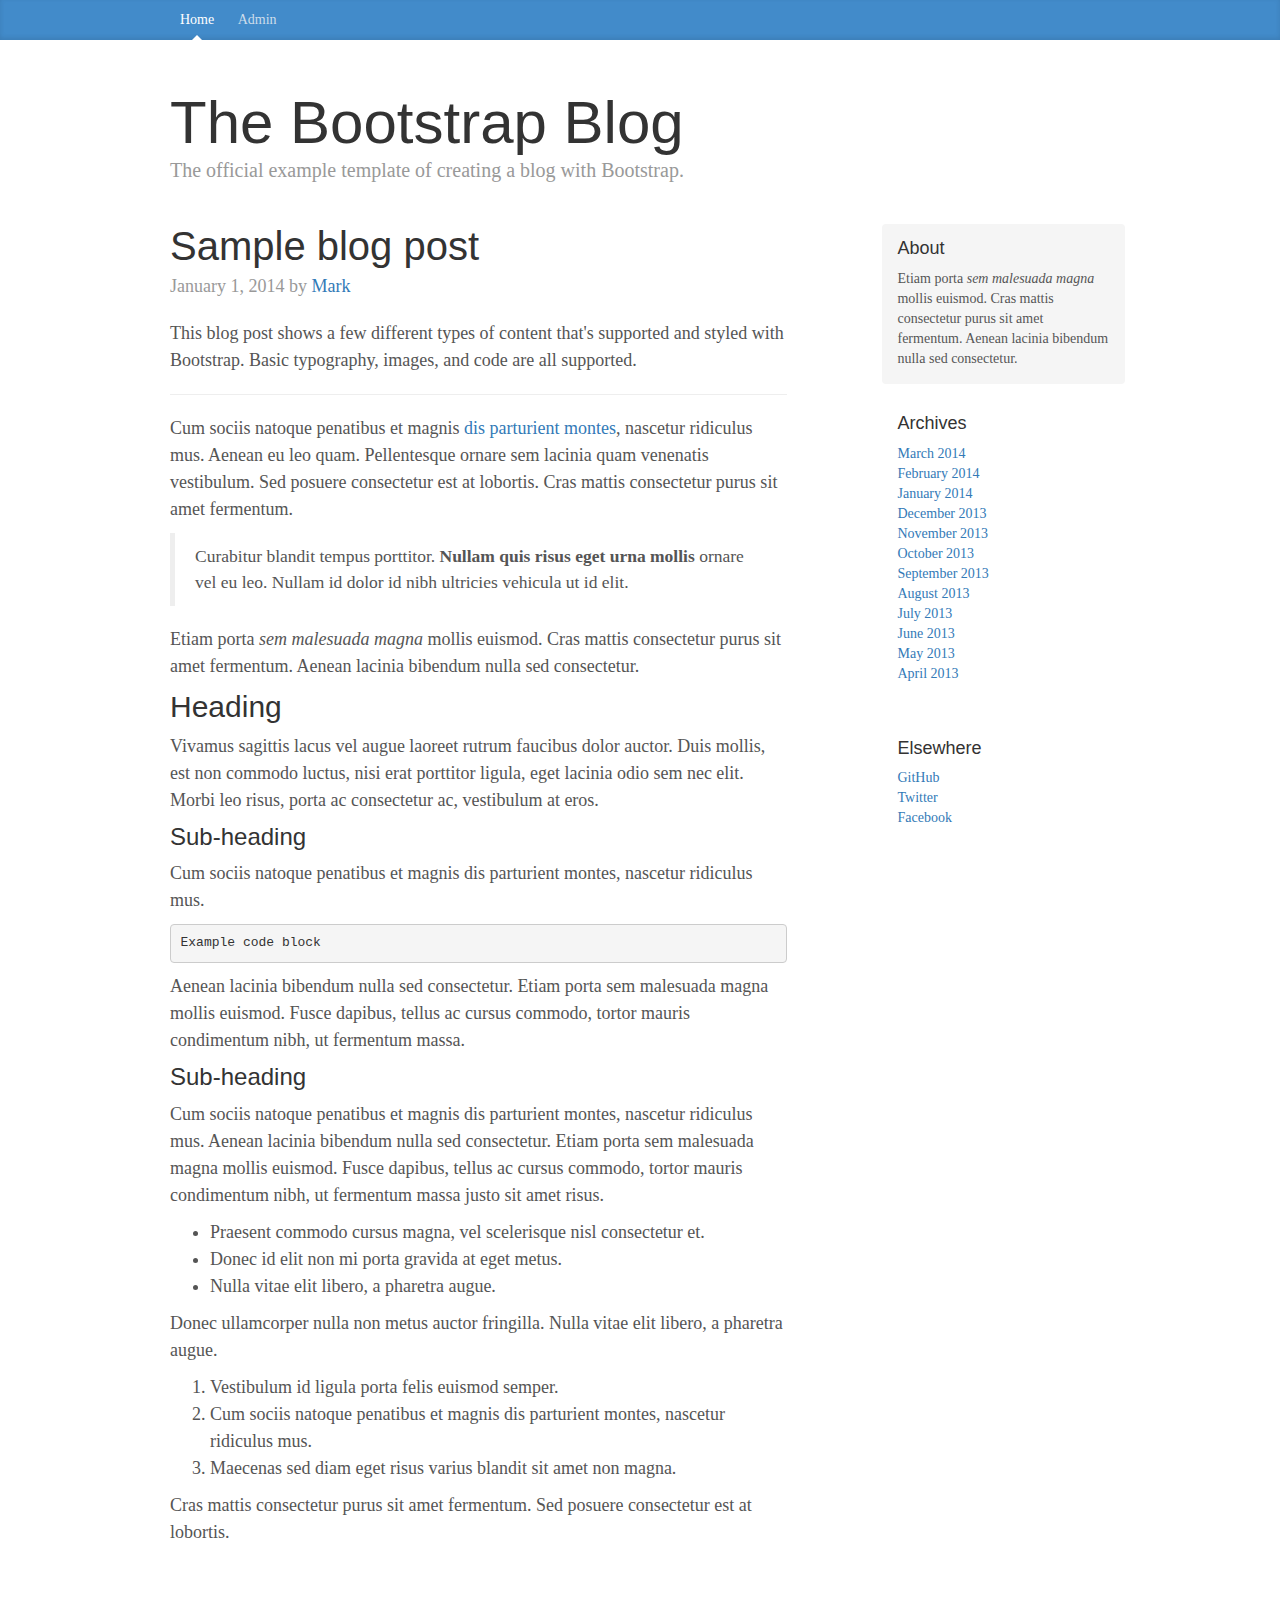
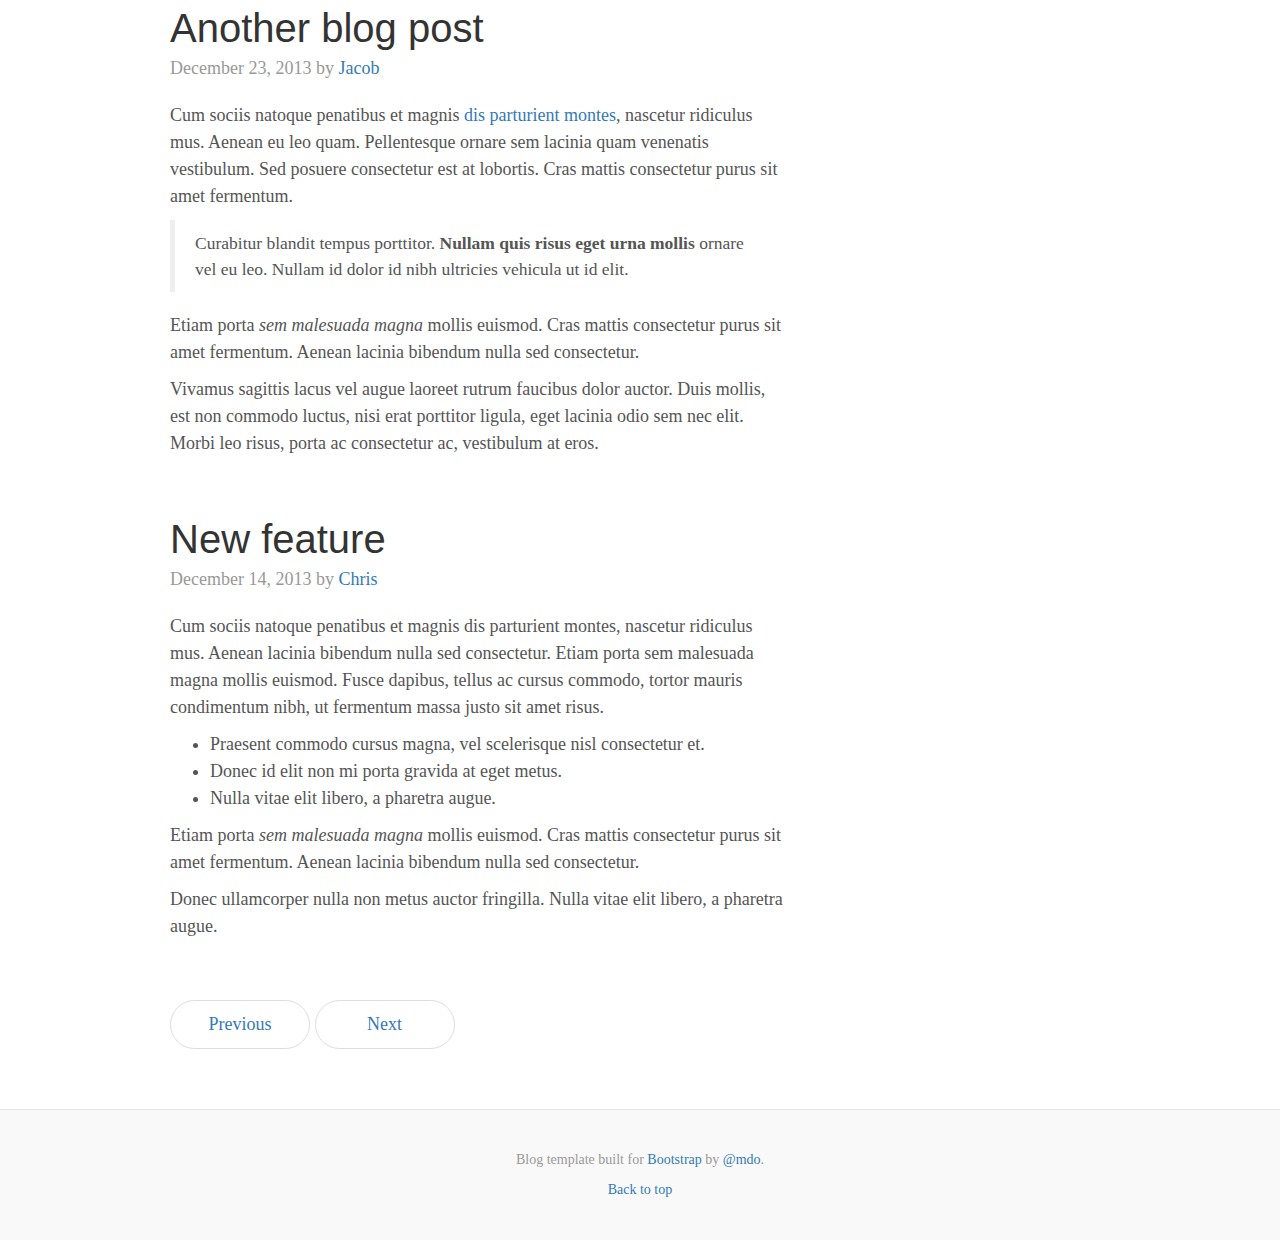
<file: index-old.html>
<!DOCTYPE html>
<html lang="en">
  <head>
    <meta charset="utf-8">
    <meta http-equiv="X-UA-Compatible" content="IE=edge">
    <meta name="viewport" content="width=device-width, initial-scale=1">
    <title>Bootstrap 101 Template</title>

    <!-- Bootstrap -->
    <link href="css/bootstrap.min.css" rel="stylesheet">
    <link href="css/blog.css" rel="stylesheet">

    <!-- HTML5 shim and Respond.js for IE8 support of HTML5 elements and media queries -->
    <!-- WARNING: Respond.js doesn't work if you view the page via file:// -->
    <!--[if lt IE 9]>
      <script src="https://oss.maxcdn.com/html5shiv/3.7.2/html5shiv.min.js"></script>
      <script src="https://oss.maxcdn.com/respond/1.4.2/respond.min.js"></script>
    <![endif]-->
  </head>
  <body>
    <div class="blog-masthead">
      <div class="container">
        <nav class="blog-nav">
          <a class="blog-nav-item active" href="index.html">Home</a>
          <a class="blog-nav-item" href="admin.html">Admin</a>
        </nav>
      </div>
    </div>

    <div class="container">

      <div class="blog-header">
        <h1 class="blog-title">The Bootstrap Blog</h1>
        <p class="lead blog-description">The official example template of creating a blog with Bootstrap.</p>
      </div>

      <div class="row">

        <div class="col-sm-8 blog-main">

          <div class="blog-post">
            <h2 class="blog-post-title">Sample blog post</h2>
            <p class="blog-post-meta">January 1, 2014 by <a href="#">Mark</a></p>

            <p>This blog post shows a few different types of content that's supported and styled with Bootstrap. Basic typography, images, and code are all supported.</p>
            <hr>
            <p>Cum sociis natoque penatibus et magnis <a href="#">dis parturient montes</a>, nascetur ridiculus mus. Aenean eu leo quam. Pellentesque ornare sem lacinia quam venenatis vestibulum. Sed posuere consectetur est at lobortis. Cras mattis consectetur purus sit amet fermentum.</p>
            <blockquote>
              <p>Curabitur blandit tempus porttitor. <strong>Nullam quis risus eget urna mollis</strong> ornare vel eu leo. Nullam id dolor id nibh ultricies vehicula ut id elit.</p>
            </blockquote>
            <p>Etiam porta <em>sem malesuada magna</em> mollis euismod. Cras mattis consectetur purus sit amet fermentum. Aenean lacinia bibendum nulla sed consectetur.</p>
            <h2>Heading</h2>
            <p>Vivamus sagittis lacus vel augue laoreet rutrum faucibus dolor auctor. Duis mollis, est non commodo luctus, nisi erat porttitor ligula, eget lacinia odio sem nec elit. Morbi leo risus, porta ac consectetur ac, vestibulum at eros.</p>
            <h3>Sub-heading</h3>
            <p>Cum sociis natoque penatibus et magnis dis parturient montes, nascetur ridiculus mus.</p>
            <pre><code>Example code block</code></pre>
            <p>Aenean lacinia bibendum nulla sed consectetur. Etiam porta sem malesuada magna mollis euismod. Fusce dapibus, tellus ac cursus commodo, tortor mauris condimentum nibh, ut fermentum massa.</p>
            <h3>Sub-heading</h3>
            <p>Cum sociis natoque penatibus et magnis dis parturient montes, nascetur ridiculus mus. Aenean lacinia bibendum nulla sed consectetur. Etiam porta sem malesuada magna mollis euismod. Fusce dapibus, tellus ac cursus commodo, tortor mauris condimentum nibh, ut fermentum massa justo sit amet risus.</p>
            <ul>
              <li>Praesent commodo cursus magna, vel scelerisque nisl consectetur et.</li>
              <li>Donec id elit non mi porta gravida at eget metus.</li>
              <li>Nulla vitae elit libero, a pharetra augue.</li>
            </ul>
            <p>Donec ullamcorper nulla non metus auctor fringilla. Nulla vitae elit libero, a pharetra augue.</p>
            <ol>
              <li>Vestibulum id ligula porta felis euismod semper.</li>
              <li>Cum sociis natoque penatibus et magnis dis parturient montes, nascetur ridiculus mus.</li>
              <li>Maecenas sed diam eget risus varius blandit sit amet non magna.</li>
            </ol>
            <p>Cras mattis consectetur purus sit amet fermentum. Sed posuere consectetur est at lobortis.</p>
          </div><!-- /.blog-post -->

          <div class="blog-post">
            <h2 class="blog-post-title">Another blog post</h2>
            <p class="blog-post-meta">December 23, 2013 by <a href="#">Jacob</a></p>

            <p>Cum sociis natoque penatibus et magnis <a href="#">dis parturient montes</a>, nascetur ridiculus mus. Aenean eu leo quam. Pellentesque ornare sem lacinia quam venenatis vestibulum. Sed posuere consectetur est at lobortis. Cras mattis consectetur purus sit amet fermentum.</p>
            <blockquote>
              <p>Curabitur blandit tempus porttitor. <strong>Nullam quis risus eget urna mollis</strong> ornare vel eu leo. Nullam id dolor id nibh ultricies vehicula ut id elit.</p>
            </blockquote>
            <p>Etiam porta <em>sem malesuada magna</em> mollis euismod. Cras mattis consectetur purus sit amet fermentum. Aenean lacinia bibendum nulla sed consectetur.</p>
            <p>Vivamus sagittis lacus vel augue laoreet rutrum faucibus dolor auctor. Duis mollis, est non commodo luctus, nisi erat porttitor ligula, eget lacinia odio sem nec elit. Morbi leo risus, porta ac consectetur ac, vestibulum at eros.</p>
          </div><!-- /.blog-post -->

          <div class="blog-post">
            <h2 class="blog-post-title">New feature</h2>
            <p class="blog-post-meta">December 14, 2013 by <a href="#">Chris</a></p>

            <p>Cum sociis natoque penatibus et magnis dis parturient montes, nascetur ridiculus mus. Aenean lacinia bibendum nulla sed consectetur. Etiam porta sem malesuada magna mollis euismod. Fusce dapibus, tellus ac cursus commodo, tortor mauris condimentum nibh, ut fermentum massa justo sit amet risus.</p>
            <ul>
              <li>Praesent commodo cursus magna, vel scelerisque nisl consectetur et.</li>
              <li>Donec id elit non mi porta gravida at eget metus.</li>
              <li>Nulla vitae elit libero, a pharetra augue.</li>
            </ul>
            <p>Etiam porta <em>sem malesuada magna</em> mollis euismod. Cras mattis consectetur purus sit amet fermentum. Aenean lacinia bibendum nulla sed consectetur.</p>
            <p>Donec ullamcorper nulla non metus auctor fringilla. Nulla vitae elit libero, a pharetra augue.</p>
          </div><!-- /.blog-post -->

          <nav>
            <ul class="pager">
              <li><a href="#">Previous</a></li>
              <li><a href="#">Next</a></li>
            </ul>
          </nav>

        </div><!-- /.blog-main -->

        <div class="col-sm-3 col-sm-offset-1 blog-sidebar">
          <div class="sidebar-module sidebar-module-inset">
            <h4>About</h4>
            <p>Etiam porta <em>sem malesuada magna</em> mollis euismod. Cras mattis consectetur purus sit amet fermentum. Aenean lacinia bibendum nulla sed consectetur.</p>
          </div>
          <div class="sidebar-module">
            <h4>Archives</h4>
            <ol class="list-unstyled">
              <li><a href="#">March 2014</a></li>
              <li><a href="#">February 2014</a></li>
              <li><a href="#">January 2014</a></li>
              <li><a href="#">December 2013</a></li>
              <li><a href="#">November 2013</a></li>
              <li><a href="#">October 2013</a></li>
              <li><a href="#">September 2013</a></li>
              <li><a href="#">August 2013</a></li>
              <li><a href="#">July 2013</a></li>
              <li><a href="#">June 2013</a></li>
              <li><a href="#">May 2013</a></li>
              <li><a href="#">April 2013</a></li>
            </ol>
          </div>
          <div class="sidebar-module">
            <h4>Elsewhere</h4>
            <ol class="list-unstyled">
              <li><a href="#">GitHub</a></li>
              <li><a href="#">Twitter</a></li>
              <li><a href="#">Facebook</a></li>
            </ol>
          </div>
        </div><!-- /.blog-sidebar -->

      </div><!-- /.row -->

    </div><!-- /.container -->

    <footer class="blog-footer">
      <p>Blog template built for <a href="http://getbootstrap.com">Bootstrap</a> by <a href="https://twitter.com/mdo">@mdo</a>.</p>
      <p>
        <a href="#">Back to top</a>
      </p>
    </footer>

    <!-- jQuery (necessary for Bootstrap's JavaScript plugins) -->
    <script src="https://ajax.googleapis.com/ajax/libs/jquery/1.11.2/jquery.min.js"></script>
    <!-- Parse.js -->
    <script src="//www.parsecdn.com/js/parse-1.4.2.min.js"></script>
    <!-- Include all compiled plugins (below), or include individual files as needed -->
    <script src="js/bootstrap.min.js"></script>
    <script src="js/blog.js"></script>
  </body>
</html>
</file>
<file: css/blog.css>
/*
 * Globals
 */

body {
  font-family: Georgia, "Times New Roman", Times, serif;
  color: #555;
}

h1, .h1,
h2, .h2,
h3, .h3,
h4, .h4,
h5, .h5,
h6, .h6 {
  margin-top: 0;
  font-family: "Helvetica Neue", Helvetica, Arial, sans-serif;
  font-weight: normal;
  color: #333;
}


/*
 * Override Bootstrap's default container.
 */

@media (min-width: 1200px) {
  .container {
    width: 970px;
  }
}


/*
 * Masthead for nav
 */

.blog-masthead {
  background-color: #428bca;
  -webkit-box-shadow: inset 0 -2px 5px rgba(0,0,0,.1);
          box-shadow: inset 0 -2px 5px rgba(0,0,0,.1);
}

/* Nav links */
.blog-nav-item {
  position: relative;
  display: inline-block;
  padding: 10px;
  font-weight: 500;
  color: #cdddeb;
}
.blog-nav-item:hover,
.blog-nav-item:focus {
  color: #fff;
  text-decoration: none;
}

/* Active state gets a caret at the bottom */
.blog-nav .active {
  color: #fff;
}
.blog-nav .active:after {
  position: absolute;
  bottom: 0;
  left: 50%;
  width: 0;
  height: 0;
  margin-left: -5px;
  vertical-align: middle;
  content: " ";
  border-right: 5px solid transparent;
  border-bottom: 5px solid;
  border-left: 5px solid transparent;
}


/*
 * Blog name and description
 */

.blog-header {
  padding-top: 20px;
  padding-bottom: 20px;
}
.blog-title {
  margin-top: 30px;
  margin-bottom: 0;
  font-size: 60px;
  font-weight: normal;
}
.blog-description {
  font-size: 20px;
  color: #999;
}


/*
 * Main column and sidebar layout
 */

.blog-main {
  font-size: 18px;
  line-height: 1.5;
}

/* Sidebar modules for boxing content */
.sidebar-module {
  padding: 15px;
  margin: 0 -15px 15px;
}
.sidebar-module-inset {
  padding: 15px;
  background-color: #f5f5f5;
  border-radius: 4px;
}
.sidebar-module-inset p:last-child,
.sidebar-module-inset ul:last-child,
.sidebar-module-inset ol:last-child {
  margin-bottom: 0;
}


/* Pagination */
.pager {
  margin-bottom: 60px;
  text-align: left;
}
.pager > li > a {
  width: 140px;
  padding: 10px 20px;
  text-align: center;
  border-radius: 30px;
}


/*
 * Blog posts
 */

.blog-post {
  margin-bottom: 60px;
}
.blog-post-title {
  margin-bottom: 5px;
  font-size: 40px;
}
.blog-post-meta {
  margin-bottom: 20px;
  color: #999;
}


/*
 * Footer
 */

.blog-footer {
  padding: 40px 0;
  color: #999;
  text-align: center;
  background-color: #f9f9f9;
  border-top: 1px solid #e5e5e5;
}
.blog-footer p:last-child {
  margin-bottom: 0;
}
</file>
